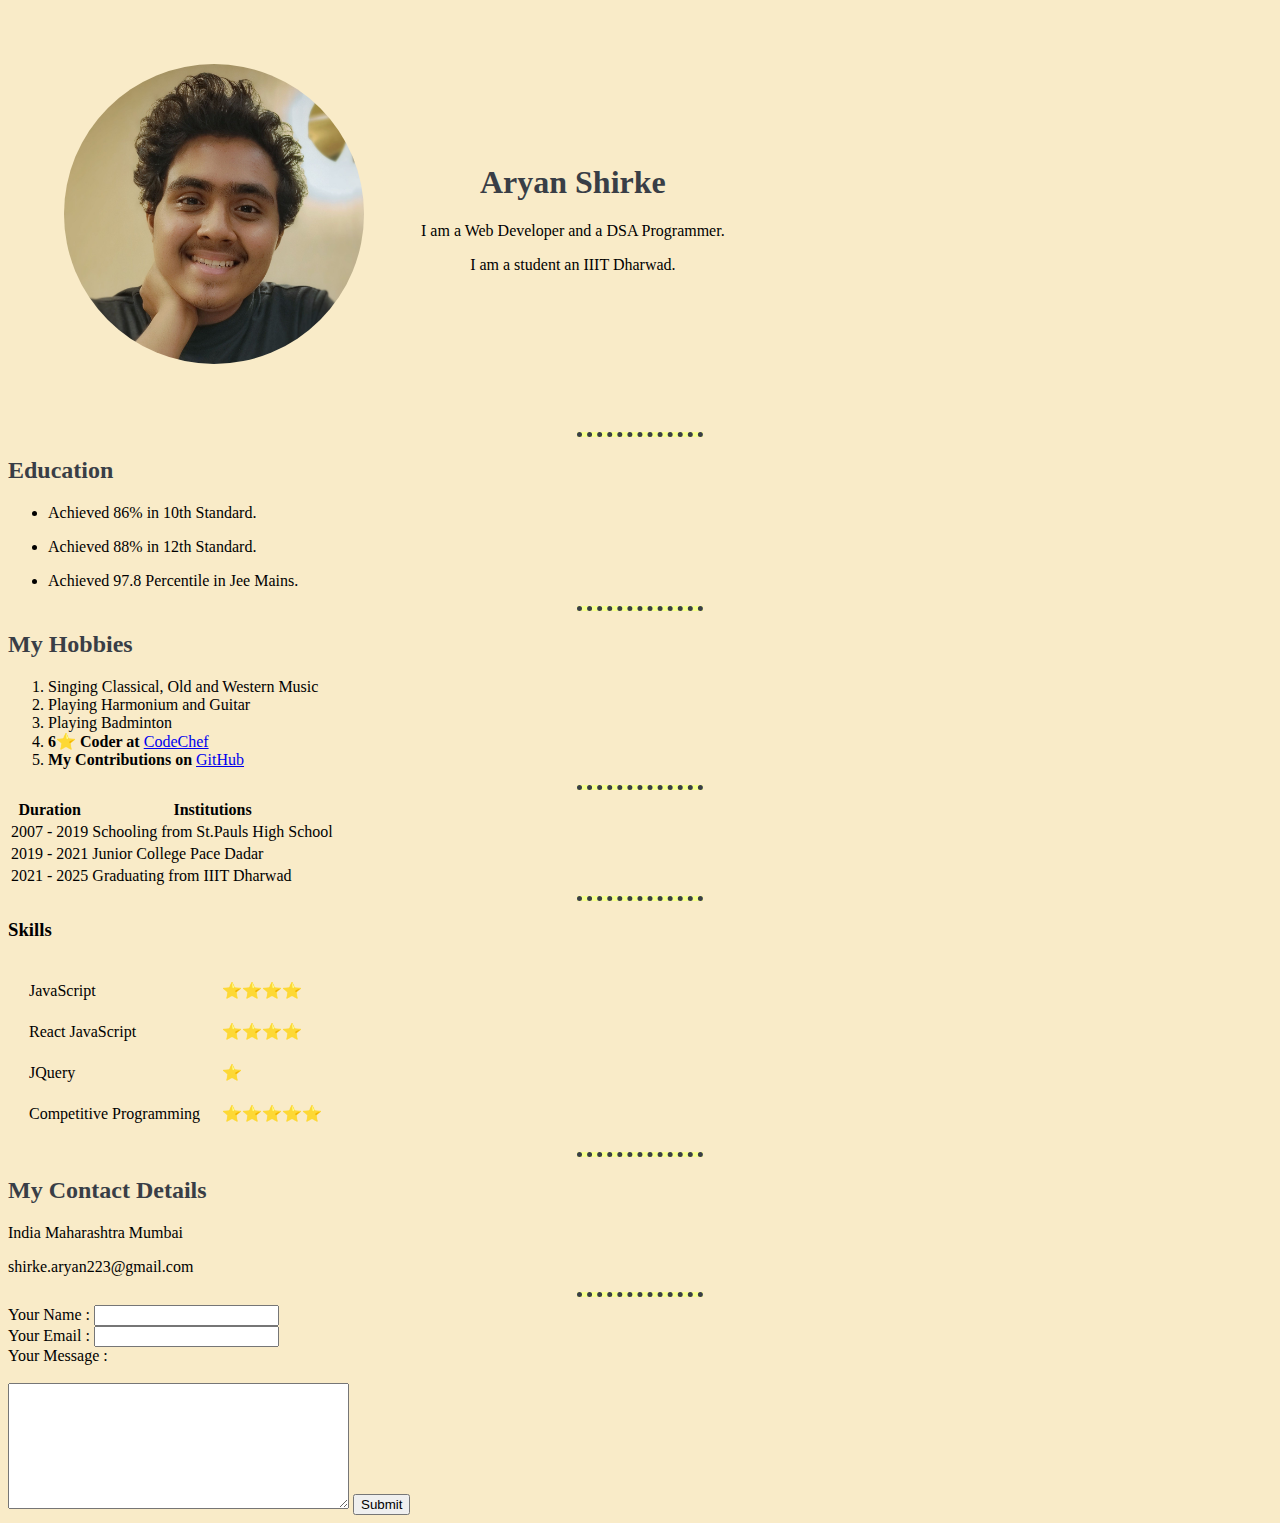
<file: CV_Info.html>
<!DOCTYPE html>
<html lang="en">

    <head>
        <meta charset="UTF-8">
        <meta http-equiv="X-UA-Compatible" content="IE=edge">
        <meta name="viewport" content="width=device-width, initial-scale=1.0">
        <!-- CSS only -->
        <!-- <link href="https://cdn.jsdelivr.net/npm/bootstrap@5.2.1/dist/css/bootstrap.min.css" rel="stylesheet" integrity="sha384-iYQeCzEYFbKjA/T2uDLTpkwGzCiq6soy8tYaI1GyVh/UjpbCx/TYkiZhlZB6+fzT" crossorigin="anonymous"> -->
        <!-- JavaScript Bundle with Popper -->
        <!-- <script src="https://cdn.jsdelivr.net/npm/bootstrap@5.2.1/dist/js/bootstrap.bundle.min.js" integrity="sha384-u1OknCvxWvY5kfmNBILK2hRnQC3Pr17a+RTT6rIHI7NnikvbZlHgTPOOmMi466C8" crossorigin="anonymous"></script> -->
        <title>Aryan Shirke</title>
        <link rel="stylesheet" href="CV_Style.css">
    </head>
    <body>
        <div class="Head">
        <table border="0" cellspacing = "55">
            <tr>
                <td>
                    <img src="Aryan.jpg" width="300" height="300" alt="Aryan Shirke">
                </td>
                <td align="center">
                    <p><h1>Aryan Shirke</h1></p>
                    <p>I am a Web Developer and a DSA Programmer.</p>
                    <p>I am a student an IIIT Dharwad.</p>
                </td>
            </tr>
        </table>
        </div>
        <hr size = "2" noshade>

        <!-- PARA 1 -->
        <h2>Education</h2>

        <ul><li><p>Achieved 86% in 10th Standard.</p></li></ul>
        <ul><li><p>Achieved 88% in 12th Standard.</p></li></ul>
        <ul><li><p>Achieved 97.8 Percentile in Jee Mains.</p></li></ul>
        <hr size = "2" noshade>

        <!-- PARA 2 -->
        <h2>My Hobbies</h2>
        <ol>
            <li>Singing Classical, Old and Western Music</li>
            <li>Playing Harmonium and Guitar</li>
            <li>Playing Badminton</li>
            <li><strong>6⭐ Coder at </strong><a href="https://www.codechef.com/users/hiborn4">CodeChef</a></li>
            <li><strong>My Contributions on   </strong><a href="https://github.com/HiBorn4"> GitHub</a></li>
        </ol>

        <hr size = "2" noshade>
        <table>
            <thead>
                <th>
                    Duration
                </th>
                <th>
                    Institutions
                </th>
            </thead>
            <tbody>
                <tr>
                    <td>2007 - 2019</td>
                    <td>Schooling from St.Pauls High School</td>
                </tr>
                <tr>
                    <td>2019 - 2021</td>
                    <td>Junior College Pace Dadar</td>
                </tr>
                <tr>
                    <td>2021 - 2025</td>
                    <td>Graduating from IIIT Dharwad</td>
                </tr>
            </tbody>
            <tfoot>


            </tfoot>
        </table>

        <hr size = "2" noshade>

        <h3>Skills</h3>
        <table cellspacing = "20">
            <tr>
                <td>
                    JavaScript
                </td>
                <td>
                    ⭐⭐⭐⭐
                </td>
            </tr>
            <tr>
                <td>
                    React JavaScript
                </td>
                <td>
                    ⭐⭐⭐⭐
                </td>
            </tr>
            <tr>
                <td>
                    JQuery
                </td>
                <td>
                    ⭐
                </td>
            </tr>
            <tr>
                <td>
                    Competitive Programming
                </td>
                <td>
                    ⭐⭐⭐⭐⭐
                </td>
            </tr>
        </table>

        <hr size = "2" noshade>

        <h2>My Contact Details</h2>
        <p>India Maharashtra Mumbai</p>
        <p>shirke.aryan223@gmail.com</p>
        <hr>
        <form action="https://www.linkedin.com/in/aryan-shirke/" method="post" enctype="text/plain">

            <label>Your Name : </label>
            <input type="text" name = "yourName" value=""><br>

            <label>Your Email : </label>
            <input type="email" name="yourEmail" id=""><br>

            <label>Your Message : </label><br><br >
            <textarea name="yourMessage" id="" cols="40" rows="8"></textarea>
            <input type="submit" name="" id="">
        </form>

    </body>

</html>
</file>
<file: CV_Style.css>
body {
    background-color: #F9EBC8;
}
hr {
    align-items: center;
    background-color: #f6fe91;
    border-style: dotted none none;
    border-width: 5px;
    border-color: #393E46;
    width : 10%;
}

img {
    border-radius: 50%;
}
h1 {
    color: #393E46;

}
h2 {
    color: #393E46;
}

/* .Head {
    background-color: aqua;
} */
</file>
